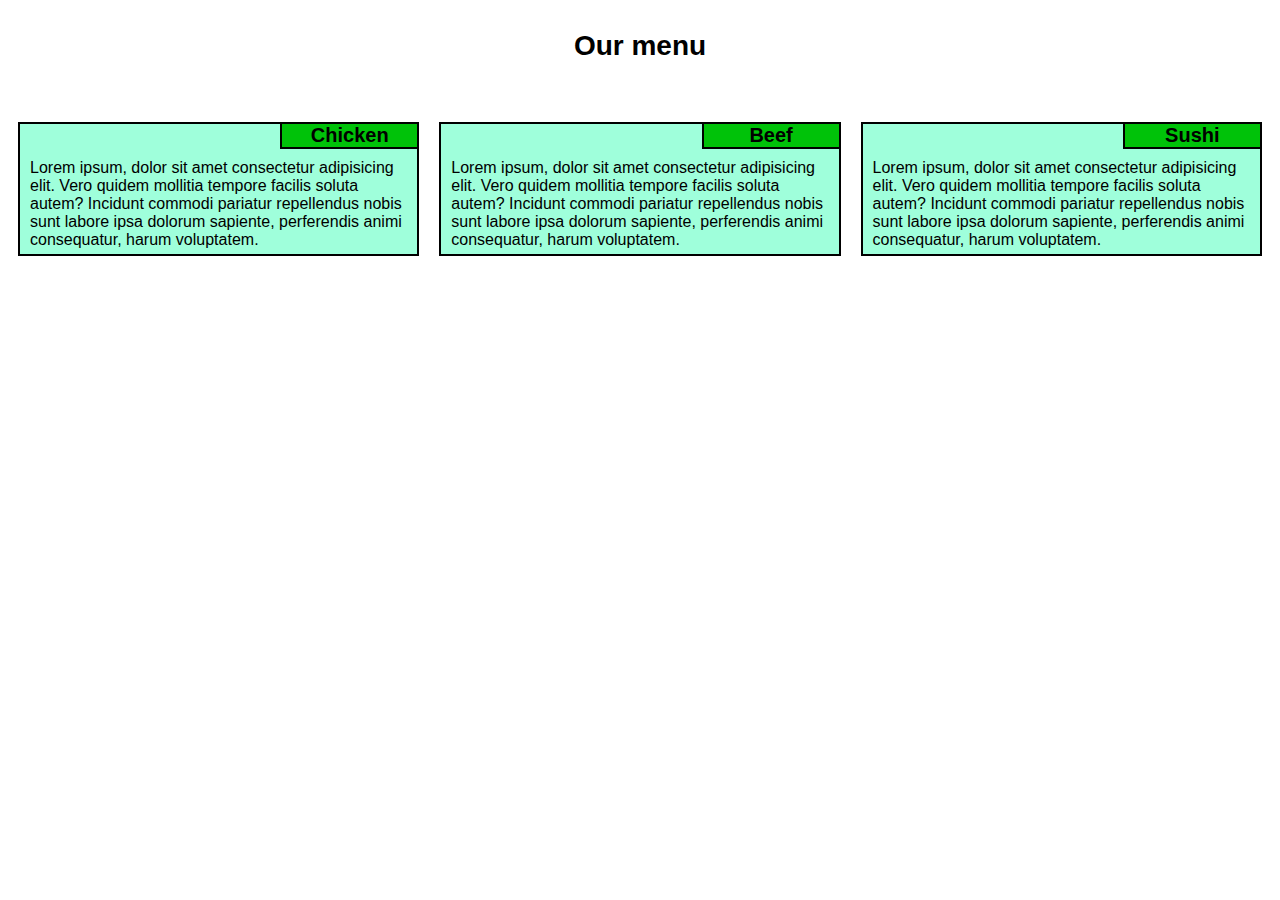
<file: mod2_solution/index.html>
<!DOCTYPE html>
<html lang="en">
<head>
	<meta charset="UTF-8">
	<meta name="viewport" content="width=device-width, initial-scale=1.0">
	<title>Assignment Module 2</title>
	<link rel="stylesheet" type="text/css" href="css/css.css">
</head>
<body>
	<h1>Our menu</h1>
	<section class="col-lg-4 col-md-6 col-sm-12">
		<h2>Chicken</h2>
		<p>Lorem ipsum, dolor sit amet consectetur adipisicing elit. Vero quidem mollitia tempore facilis soluta autem? Incidunt commodi pariatur repellendus nobis sunt labore ipsa dolorum sapiente, perferendis animi consequatur, harum voluptatem.</p>
	</section>
	<section class="col-lg-4 col-md-6 col-sm-12">
		<h2>Beef</h2>
		<p>Lorem ipsum, dolor sit amet consectetur adipisicing elit. Vero quidem mollitia tempore facilis soluta autem? Incidunt commodi pariatur repellendus nobis sunt labore ipsa dolorum sapiente, perferendis animi consequatur, harum voluptatem.</p>
	</section>
	<section class="col-lg-4 col-md-12 col-sm-12">
		<h2>Sushi</h2>
		<p>Lorem ipsum, dolor sit amet consectetur adipisicing elit. Vero quidem mollitia tempore facilis soluta autem? Incidunt commodi pariatur repellendus nobis sunt labore ipsa dolorum sapiente, perferendis animi consequatur, harum voluptatem.</p>
	</section>
</body>
</html>
</file>
<file: mod2_solution/css/css.css>
* {
	box-sizing: border-box;
	font-family: Tahoma, Verdana, sans-serif;
}
h1 {
	text-align: center;
	margin-bottom: 50px;
	margin-top: 30px;
	font-size: 175%;
}
section {
		position: relative;
}
p {
	border: 2px solid black;
	margin: 10px;
	padding: 35px 10px 5px;
	background-color: #9FFFDB;
}
@media (min-width: 992px) {
	.col-lg-4 {
		float: left;
		width: 33.33%;		
	}
}
@media (min-width: 768px) and (max-width: 991px) {
	.col-md-6 {
		float: left;
		width: 50%;
	}
	.col-md-12 {
		float: left;
		width: 100%;
	}
}
}
@media (max-width: 767px) {
	.col-sm-12 {
		float: left;
		width: 100%;
	}
}
h2 {
	position: absolute;
	margin: 0;
	padding: 0;
	top: 10px;
	right: 10px;
	border: 2px solid black;
	width: 33%;
	text-align: center;
	font-size: 125%;
	background-color: #00C209;
}
</file>
